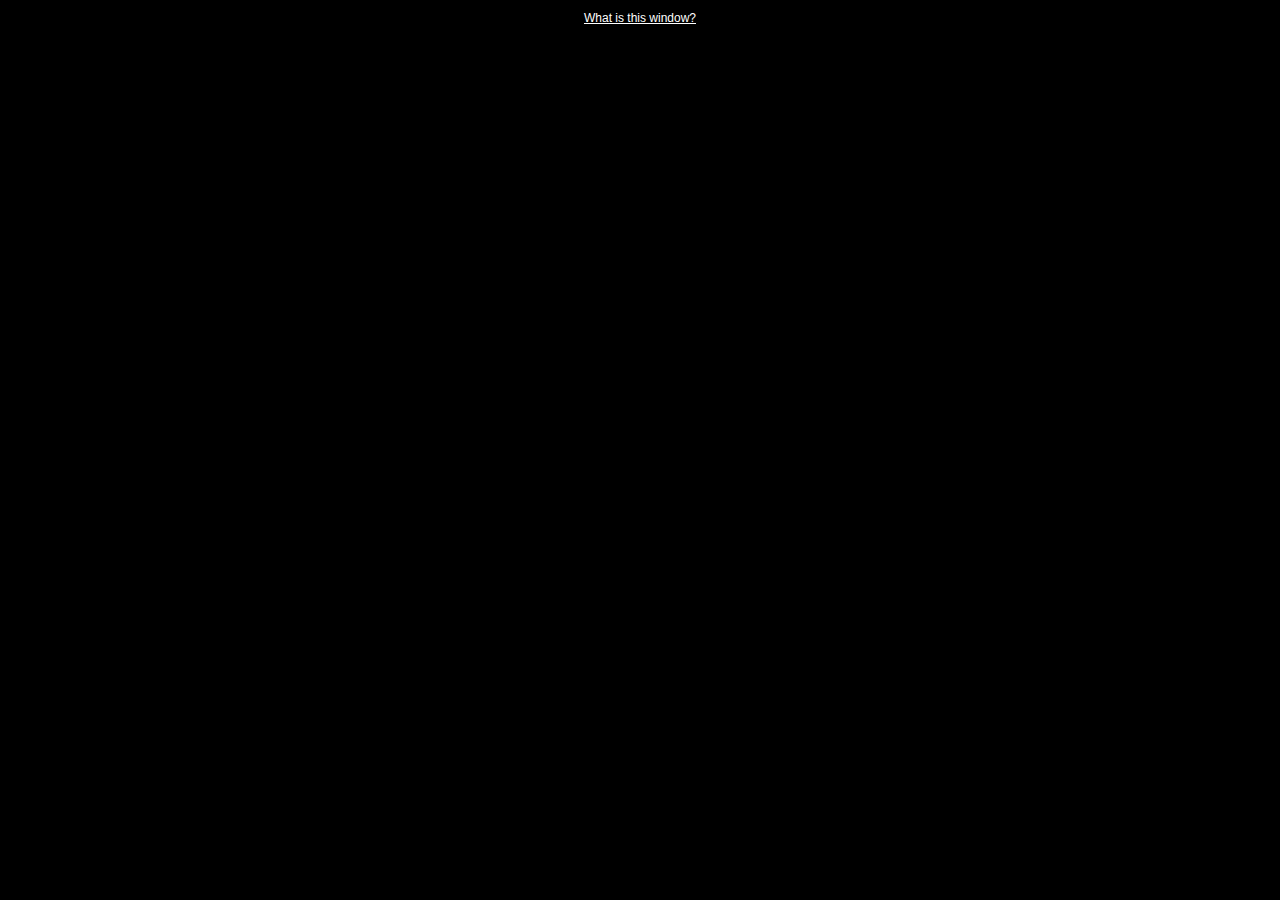
<file: headset/player-v2/index.html>
<!DOCTYPE html>
<html lang="en">
<head>
  <meta charset="UTF-8">
  <title>Headset - Player</title>
  <link rel="stylesheet" href="./style.css">
</head>
<body>
  <div class="player-wrapper">
    <div id="ytplayer"></div>
  </div>
  <div class="info">
    <a href="https://headsetapp.co/docs/player-window" target="_blank">What is this window?</a>
  </div>
  <script type="text/javascript">
    const { ipcRenderer } = require('electron');
    window.ipcRenderer = ipcRenderer;
  </script>
  <script src="./ytPlayer.js"></script>
</body>
</html>
</file>
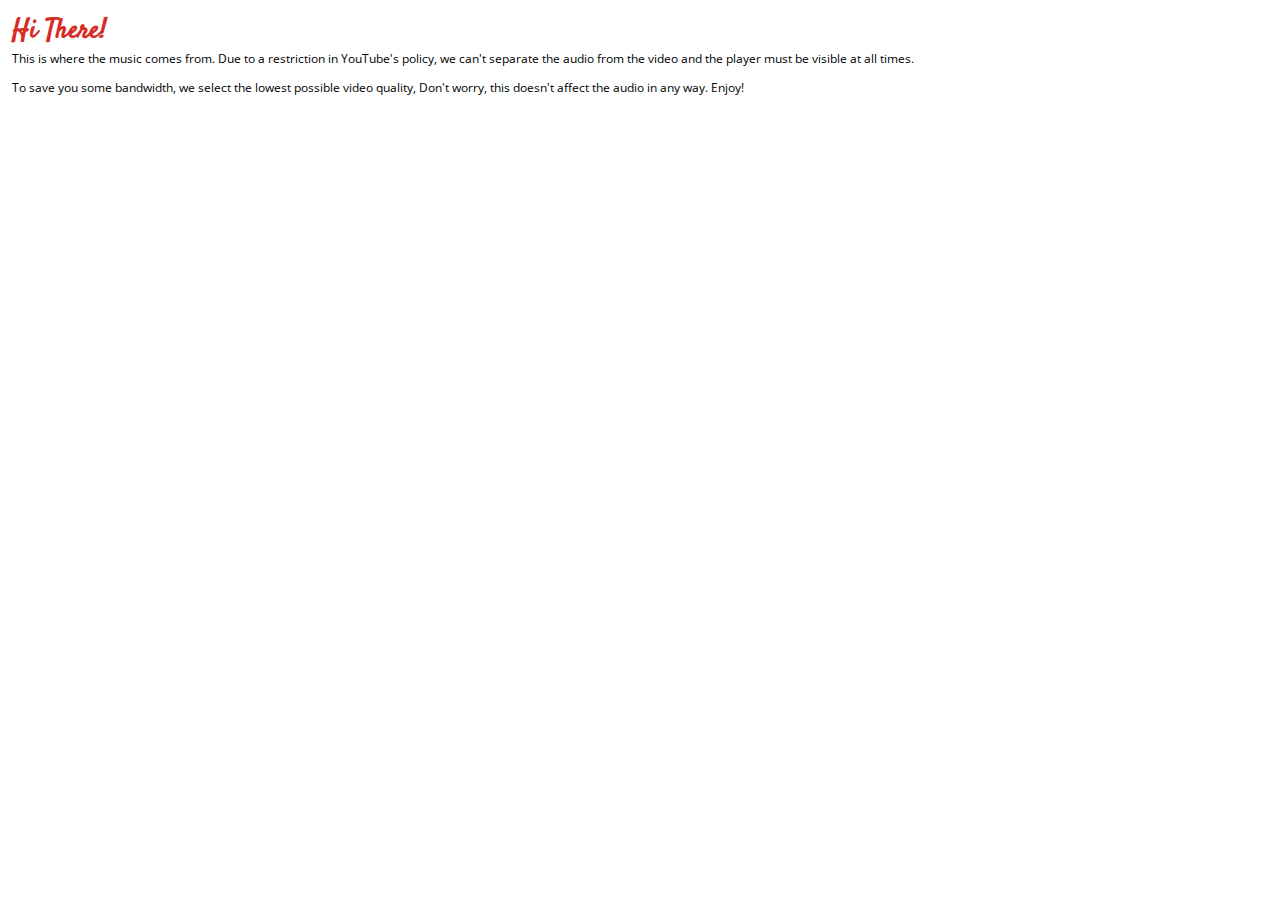
<file: headset/player/index.html>
<!DOCTYPE html>
<html lang="en">
<head>
  <meta charset="UTF-8">
  <title>Headset - Player</title>
  <link rel="stylesheet" href="./style.css">
  <link href="https://fonts.googleapis.com/css?family=Open+Sans|Satisfy" rel="stylesheet">
</head>
<body>
  <h1 class="title">Hi There!</h1>
  <p class>
    This is where the music comes from. Due to a restriction in YouTube's policy,
    we can't separate the audio from the video and the player must be visible at all times.
  </p>
  <div class="player-wrapper">
    <div id="ytplayer"></div>
    <div class="playBtn"></div>
  </div>
  <p>To save you some bandwidth, we select the lowest possible video quality, Don't worry, this doesn't affect the audio in any way. Enjoy!</p>
  <script type="text/javascript">
    const { ipcRenderer } = require('electron');
    window.ipcRenderer = ipcRenderer;
  </script>
  <script src="./ytPlayer.js"></script>
</body>
</html>
</file>
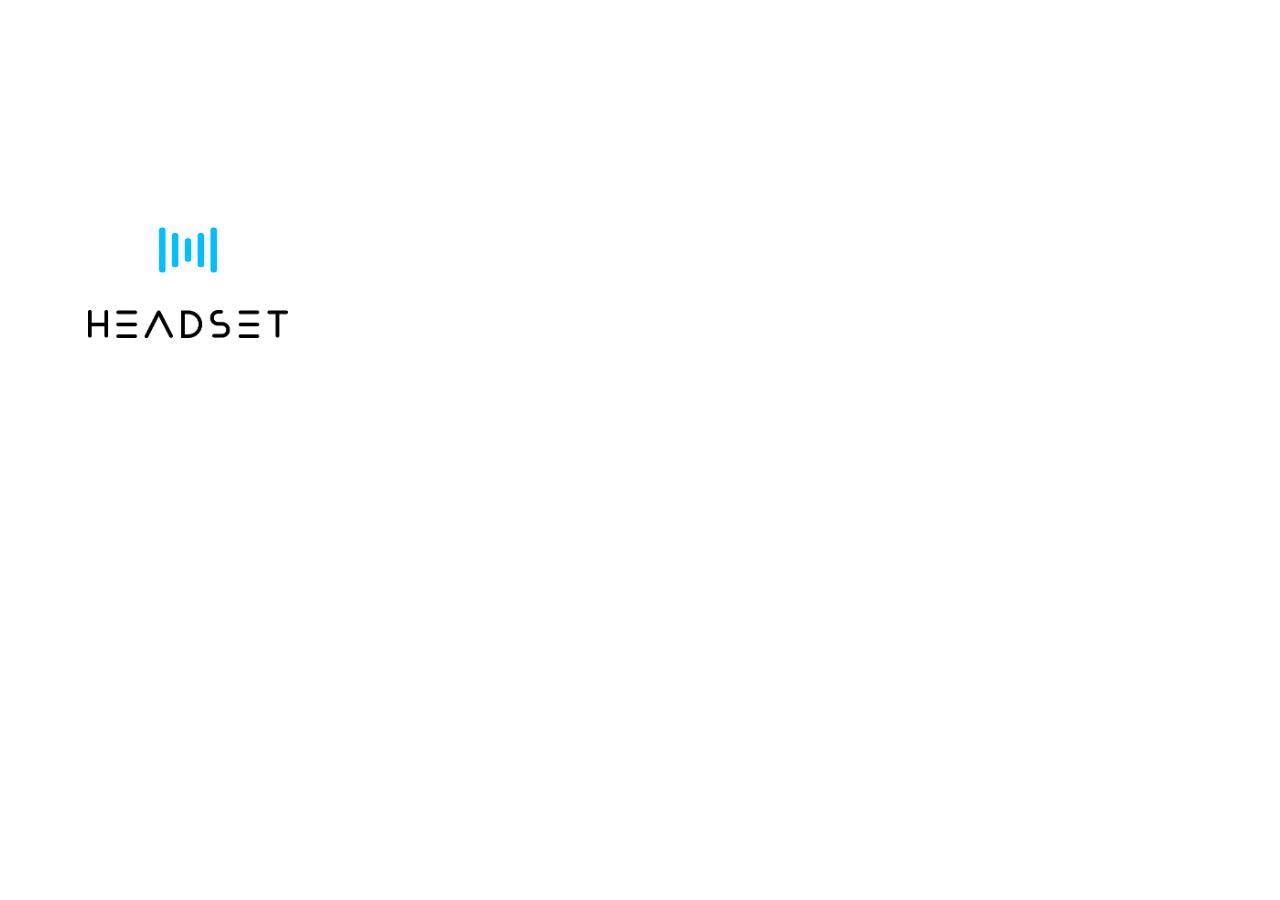
<file: headset/app/test.html>
<!DOCTYPE html>
<html lang="en">
<head>
  <meta charset="UTF-8">
  <meta name="viewport" content="width=device-width, initial-scale=1, maximum-scale=1, user-scalable=no" />
  <link href="https://fonts.googleapis.com/icon?family=Material+Icons" rel="stylesheet">
  <title>Headset</title>
</head>

<body>
  <div id="app" class="layout"></div>
  <script src="https://js.stripe.com/v3/" async></script>
  <script>
    var bundle = document.createElement('script');
    bundle.setAttribute('src', 'bundle.js');
    document.body.appendChild(bundle);
  </script>
</body>
</html>
</file>
<file: headset/player-v2/style.css>
body {
  background: black;
}

p, h1, body {
  margin: 0;
  padding: 0;
  overflow: hidden;
}

.info {
  text-align: center;
  padding: 8px 0;
}

.info a {
  font-family: Arial, Helvetica, sans-serif;
  font-size: 12px;
  color: white;
}
</file>
<file: headset/player/style.css>
p, h1, body {
  margin: 0;
  overflow: hidden;
}

.title {
  font-family: 'Satisfy', cursive;
  padding: 12px 12px 0;
  font-size: 27px;
  color: #d72c26;
}

p {
  font-family: 'Open Sans', sans-serif;
  padding: 0 12px;
  font-size: 12px;
}

.player-wrapper {
  position: relative;
  text-align: center;
  margin-top: 12px;
  margin-bottom: 12px;
}
</file>
